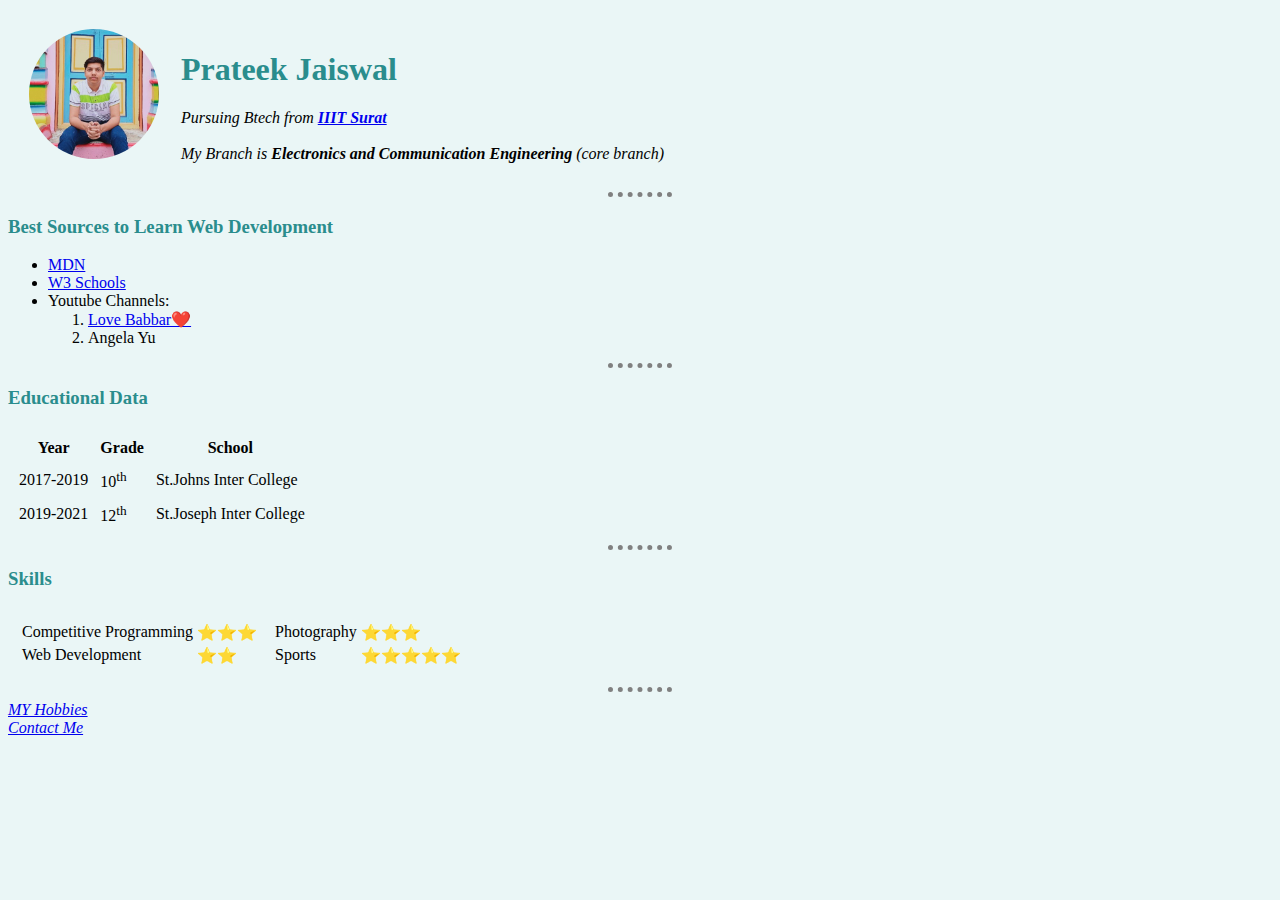
<file: HTML_personal_site/index.htm>
<!DOCTYPE html>
<html lang="en">
<head>
    <meta charset="UTF-8">
    <meta http-equiv="X-UA-Compatible" content="IE=edge">
    <meta name="viewport" content="width=device-width, initial-scale=1.0">
    <title>Prateek,s Personal Site</title>
    <link rel="stylesheet" href="CSS/styles.css">
   
</head>
<body>
    <table cellspacing="20">
        <tr>
            <td><img src="iamges\profile.jpg" alt="prateek profile picture" style="border-radius: 100%;height:130px;width: 130px;"></td>
            <td> <h1>Prateek Jaiswal</h1>
                <em>Pursuing Btech from <strong><a href="http://www.iiitsurat.ac.in/" title="visit Indian Institute of Information Technology">IIIT Surat</a></strong></em>
                <br>
                <br>
                <em>My Branch is <strong>Electronics and Communication Engineering</strong> (core branch)</em></td>
        </tr>
    </table>
    <hr >
    <h3> Best Sources to Learn Web Development</h3>
    <ul>
        <li><a href="https://developer.mozilla.org/en-US/" title="Visit Mozilla Developer Network">MDN</a></li>
        <li><a href="https://www.w3schools.com/" title="Visti W3 Schools">W3 Schools</a></li>
        <li>Youtube Channels:</li>
            <ol>
                <li><a href="https://www.youtube.com/@CodeHelp" title="visit his youtube channel">Love Babbar❤️</a></li>
                <li>Angela Yu</li> 
            </ol>
    </ul>
    <hr>
    <h3>Educational Data</h3>
    <table cellspacing="10" style="align-items: center;" >
        <thead>
            <th>Year</th>
            <th>Grade</th>
            <th>School</th>
        </thead>
        <tr >
            <td>2017-2019</td>
            <td>10<sup>th</sup></td>
            <td>St.Johns Inter College</td>
        </tr>
        <tr >
            <td>2019-2021</td>
            <td>12<sup>th</sup></td>
            <td>St.Joseph Inter College</td>
        </tr>
    </table>
    <hr>
    <h3>Skills</h3>
    <table cellspacing="10">
        <tr>
            <td>
                <table>
                    <tr>
                        <td>Competitive Programming</td>
                        <td>⭐⭐⭐</td>
                    </tr>
                    <tr>
                        <td>Web Development</td>
                        <td>⭐⭐</td>
                    </tr>
                </table>
            </td>
            <td>
                <table>
                    <tr>
                        <td>Photography</td>
                        <td>⭐⭐⭐</td>
                    </tr>
                    <tr>
                        <td>Sports</td>
                        <td>⭐⭐⭐⭐⭐</td>
                    </tr>
                </table>
            </td>
        </tr>
    </table>
    <hr size="3" >
    <a href="hobbies.htm"><em> MY Hobbies</em></a><br>
    <a href="contacts.html"><em> Contact Me</em></a>

</body>
</html>
</file>
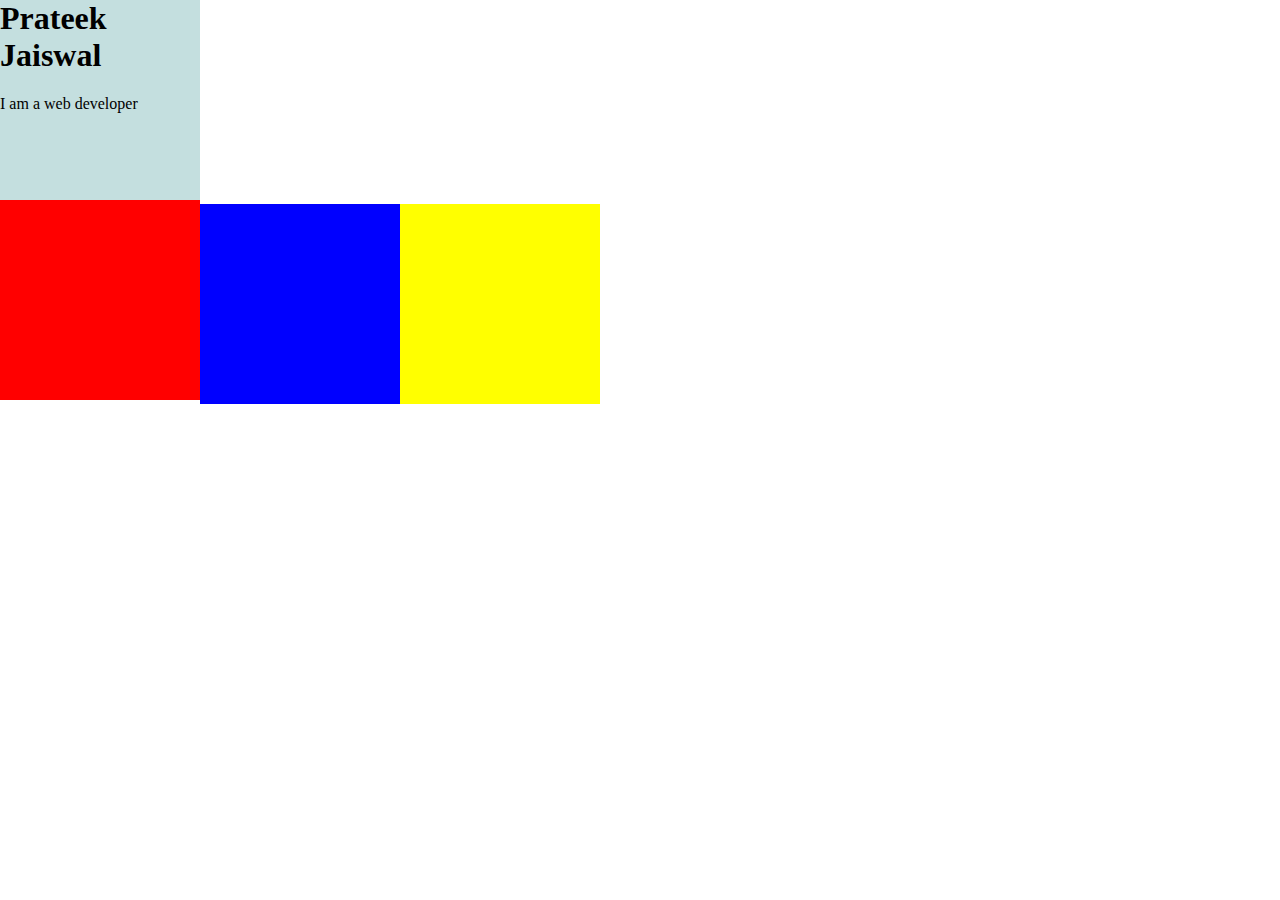
<file: CSS.my.site/imdex.html>
<!DOCTYPE html>
<html lang="en">
<head>
    <meta charset="UTF-8">
    <meta http-equiv="X-UA-Compatible" content="IE=edge">
    <meta name="viewport" content="width=device-width, initial-scale=1.0">
    <title>Prateek's Site</title>
    <link rel="stylesheet" href="CSS/styles.css">
    <link rel="icon" href="images/favicon.ico">
</head>
<body>
    <div class="top-container">
        <h1>Prateek Jaiswal</h1>
        <p>I am a web developer</p>
    </div>
    <div class="middle-container">
    </div>
    <div class="bottom">

    </div>
    <div class="extra"></div>
</body>
</html>
</file>
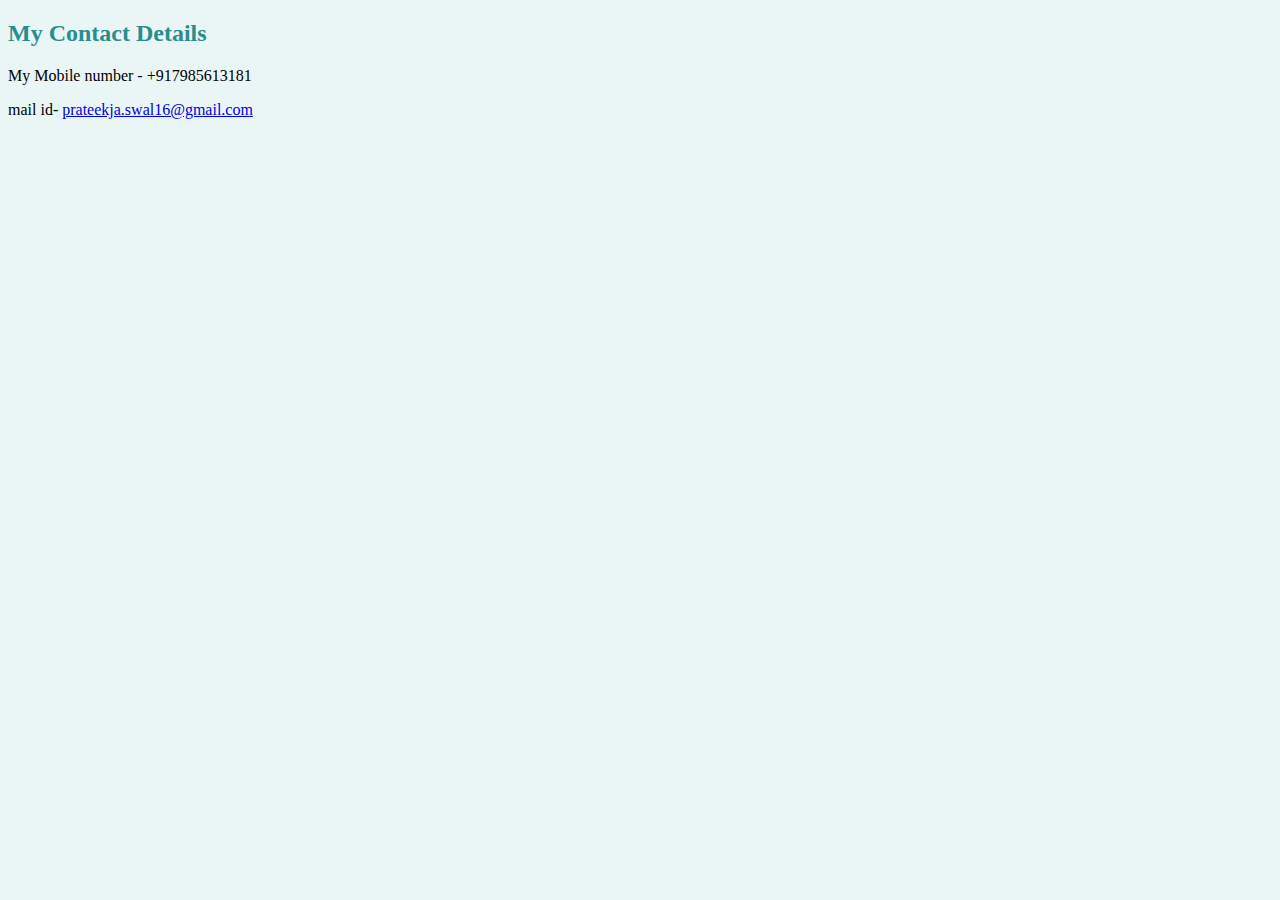
<file: HTML_personal_site/contacts.html>
<!DOCTYPE html>
<html lang="en">
<head>
    <meta charset="UTF-8">
    <meta http-equiv="X-UA-Compatible" content="IE=edge">
    <meta name="viewport" content="width=device-width, initial-scale=1.0">
    <title>Document</title>
    <link rel="stylesheet" href="CSS/styles.css">
</head>
<body>
    <h2>My Contact Details</h2>
    <p>My Mobile number - +917985613181</p>
    <p>mail id- <a href="mailto:prateekja.swal16@gmail.com">prateekja.swal16@gmail.com</a>  </p>
</body>
</html>
</file>
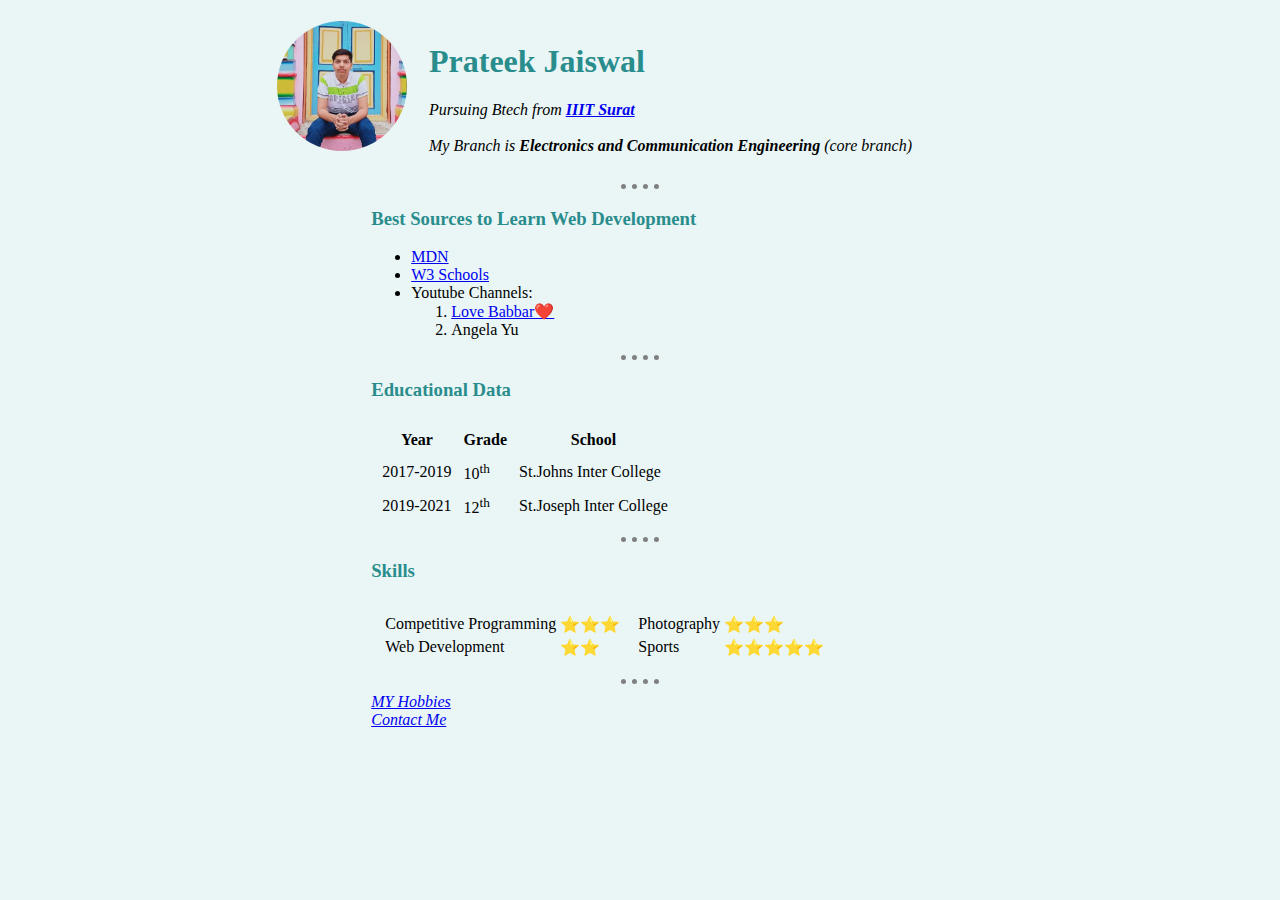
<file: HTML_personal_site/gujarati.html>
<!DOCTYPE html>
<html lang="en">
  <head>
    <meta charset="UTF-8" />
    <meta http-equiv="X-UA-Compatible" content="IE=edge" />
    <meta name="viewport" content="width=device-width, initial-scale=1.0" />
    <title>Prateek,s Personal Site</title>
    <link rel="stylesheet" href="CSS/styles.css" />
    <style>
      body {
        width: 60vw;
        margin: auto;
      }
      .align {
        width: 70%;
        margin: auto;
      }
    </style>
  </head>
  <body>
    <table cellspacing="20">
      <tr>
        <td>
          <img
            src="iamges\profile.jpg"
            alt="prateek profile picture"
            style="border-radius: 100%; height: 130px; width: 130px"
          />
        </td>
        <td>
          <h1>Prateek Jaiswal</h1>
          <em
            >Pursuing Btech from
            <strong
              ><a
                href="http://www.iiitsurat.ac.in/"
                title="visit Indian Institute of Information Technology"
                >IIIT Surat</a
              ></strong
            ></em
          >
          <br />
          <br />
          <em
            >My Branch is
            <strong>Electronics and Communication Engineering</strong> (core
            branch)</em
          >
        </td>
      </tr>
    </table>
    <hr />
    <div class="align">
      <h3>Best Sources to Learn Web Development</h3>
      <ul>
        <li>
          <a
            href="https://developer.mozilla.org/en-US/"
            title="Visit Mozilla Developer Network"
            >MDN</a
          >
        </li>
        <li>
          <a href="https://www.w3schools.com/" title="Visti W3 Schools"
            >W3 Schools</a
          >
        </li>
        <li>Youtube Channels:</li>
        <ol>
          <li>
            <a
              href="https://www.youtube.com/@CodeHelp"
              title="visit his youtube channel"
              >Love Babbar❤️</a
            >
          </li>
          <li>Angela Yu</li>
        </ol>
      </ul>
    </div>
    <hr />
    <div class="align">
      <h3>Educational Data</h3>
      <table cellspacing="10" style="align-items: center">
        <thead>
          <th>Year</th>
          <th>Grade</th>
          <th>School</th>
        </thead>
        <tr>
          <td>2017-2019</td>
          <td>10<sup>th</sup></td>
          <td>St.Johns Inter College</td>
        </tr>
        <tr>
          <td>2019-2021</td>
          <td>12<sup>th</sup></td>
          <td>St.Joseph Inter College</td>
        </tr>
      </table>
    </div>
    <hr />
    <div class="align">
      <h3>Skills</h3>
      <table cellspacing="10">
        <tr>
          <td>
            <table>
              <tr>
                <td>Competitive Programming</td>
                <td>⭐⭐⭐</td>
              </tr>
              <tr>
                <td>Web Development</td>
                <td>⭐⭐</td>
              </tr>
            </table>
          </td>
          <td>
            <table>
              <tr>
                <td>Photography</td>
                <td>⭐⭐⭐</td>
              </tr>
              <tr>
                <td>Sports</td>
                <td>⭐⭐⭐⭐⭐</td>
              </tr>
            </table>
          </td>
        </tr>
      </table>
    </div>
    <hr size="3" />
    <div class="align">
        <a href="hobbies.htm"><em> MY Hobbies</em></a
            ><br />
            <a href="contacts.html"><em> Contact Me</em></a>
    </div>
  </body>
</html>
</file>
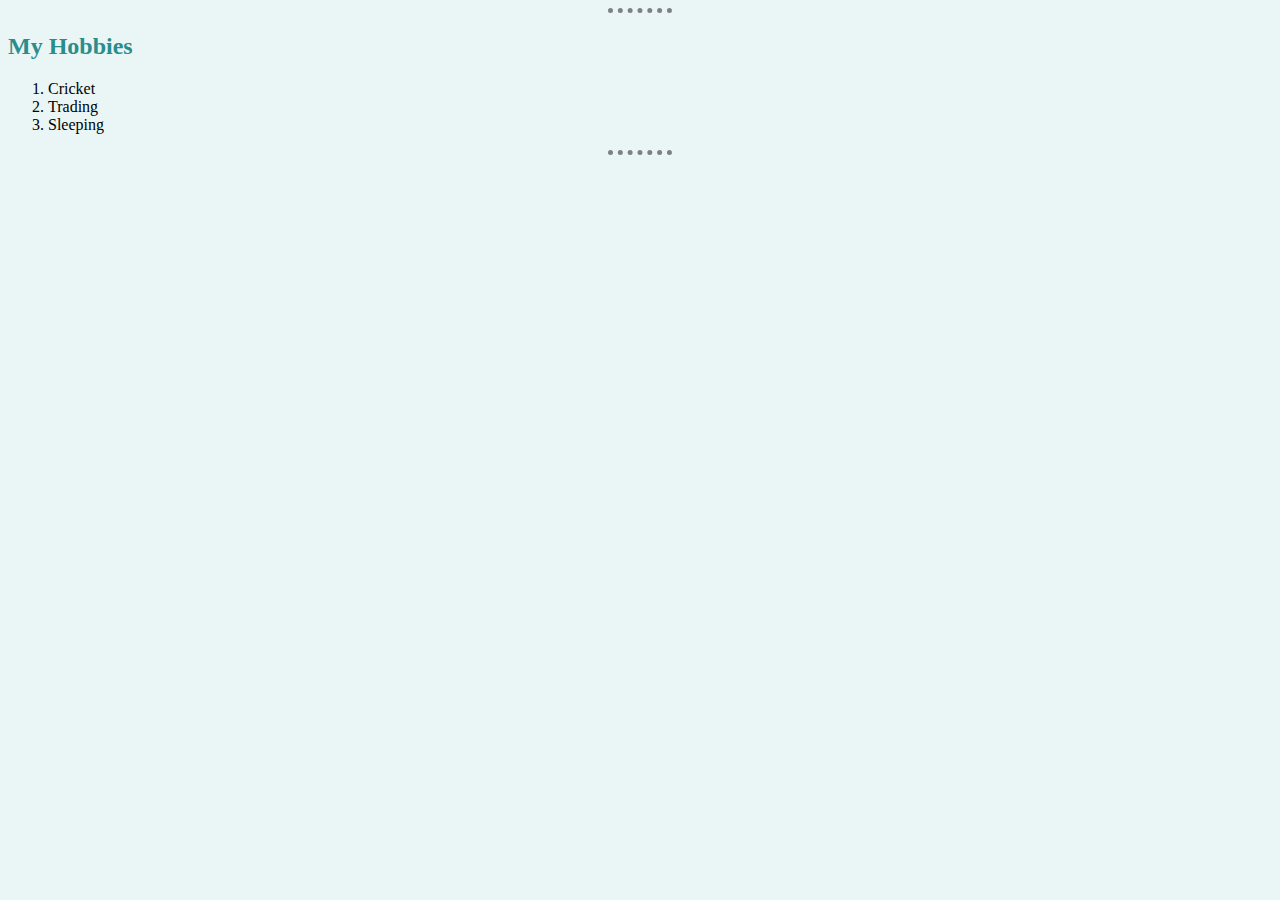
<file: HTML_personal_site/hobbies.htm>
<!DOCTYPE html>
<html lang="en">
<head>
    <meta charset="UTF-8">
    <meta http-equiv="X-UA-Compatible" content="IE=edge">
    <meta name="viewport" content="width=device-width, initial-scale=1.0">
    <title>My Hobbies</title>
    <link rel="stylesheet" href="CSS/styles.css">
</head>
<body>
    <hr>
    <h2>My Hobbies</h2>
    <ol>
        <li>Cricket</li>
        <li>Trading</li>
        <li>Sleeping</li>
    </ol>
    <hr>
</body>
</html>
</file>
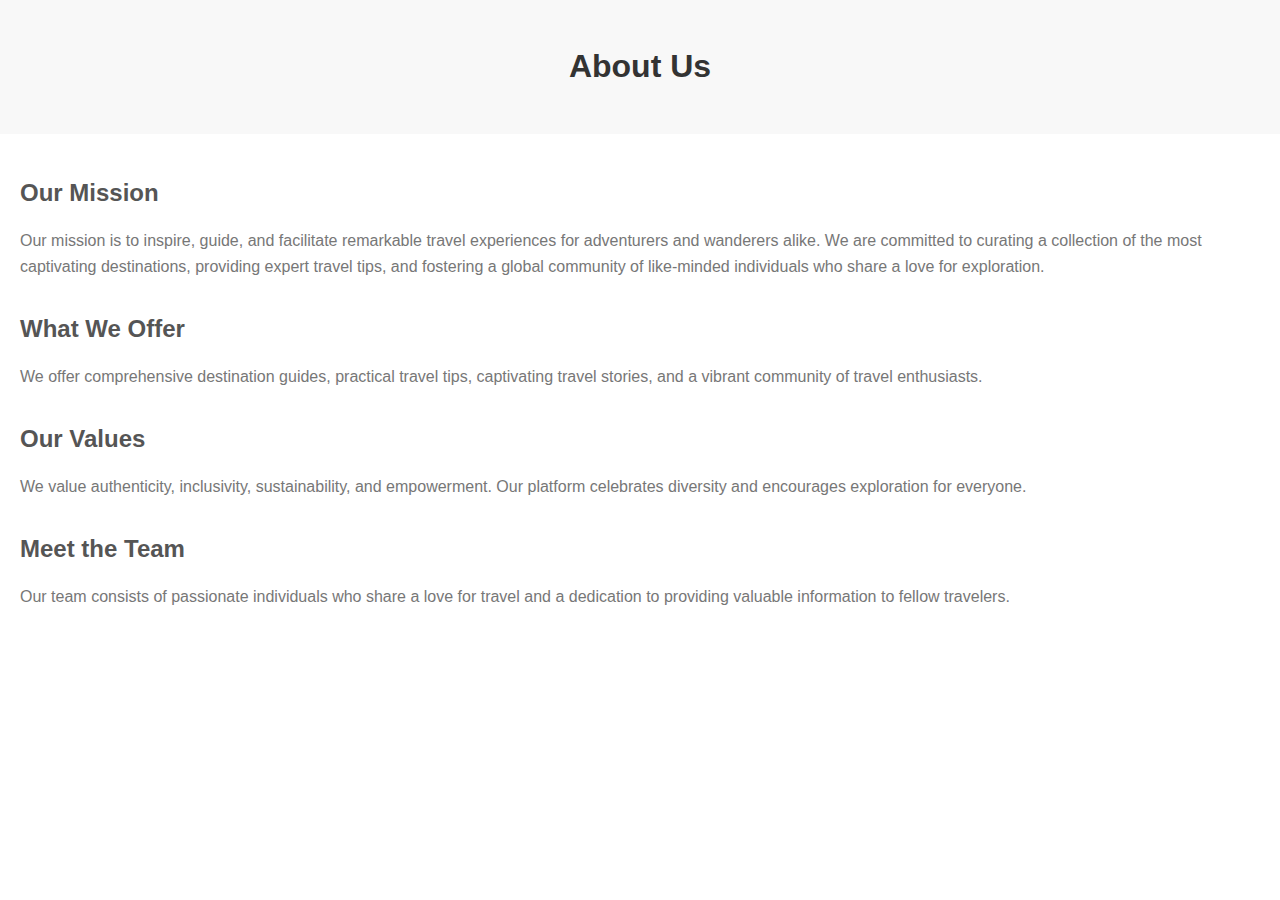
<file: Travel.exam/about.htm>
<!DOCTYPE html>
<html lang="en">
<head>
    <meta charset="UTF-8">
    <meta name="viewport" content="width=device-width, initial-scale=1.0">
    <style>
        body {
            font-family: Arial, sans-serif;
            line-height: 1.6;
            margin: 0;
            padding: 0;
        }
        header, footer {
            background-color: #f8f8f8;
            padding: 20px;
            text-align: center;
        }
        header h1 {
            color: #333;
        }
        main {
            padding: 20px;
        }
        section {
            margin-bottom: 30px;
        }
        h2 {
            color: #555;
            margin-bottom: 10px;
        }
        p {
            color: #777;
        }
        a {
            color: #007bff;
            text-decoration: none;
        }
        footer p {
            font-size: 14px;
            color: #777;
        }
    </style>
    <title>About Us - Travel Explorer</title>
</head>
<body>
    <header>
        <h1>About Us</h1>
    </header>
    <main>
        <section class="mission">
            <h2>Our Mission</h2>
            <p>Our mission is to inspire, guide, and facilitate remarkable travel experiences for adventurers and wanderers alike. We are committed to curating a collection of the most captivating destinations, providing expert travel tips, and fostering a global community of like-minded individuals who share a love for exploration.</p>
        </section>
        
        <section class="offer">
            <h2>What We Offer</h2>
            <p>We offer comprehensive destination guides, practical travel tips, captivating travel stories, and a vibrant community of travel enthusiasts.</p>
        </section>
        
        <section class="values">
            <h2>Our Values</h2>
            <p>We value authenticity, inclusivity, sustainability, and empowerment. Our platform celebrates diversity and encourages exploration for everyone.</p>
        </section>
        
        <section class="team">
            <h2>Meet the Team</h2>
            <p>Our team consists of passionate individuals who share a love for travel and a dedication to providing valuable information to fellow travelers.</p>
        </section>
    </main>
</body>
</html>
</file>
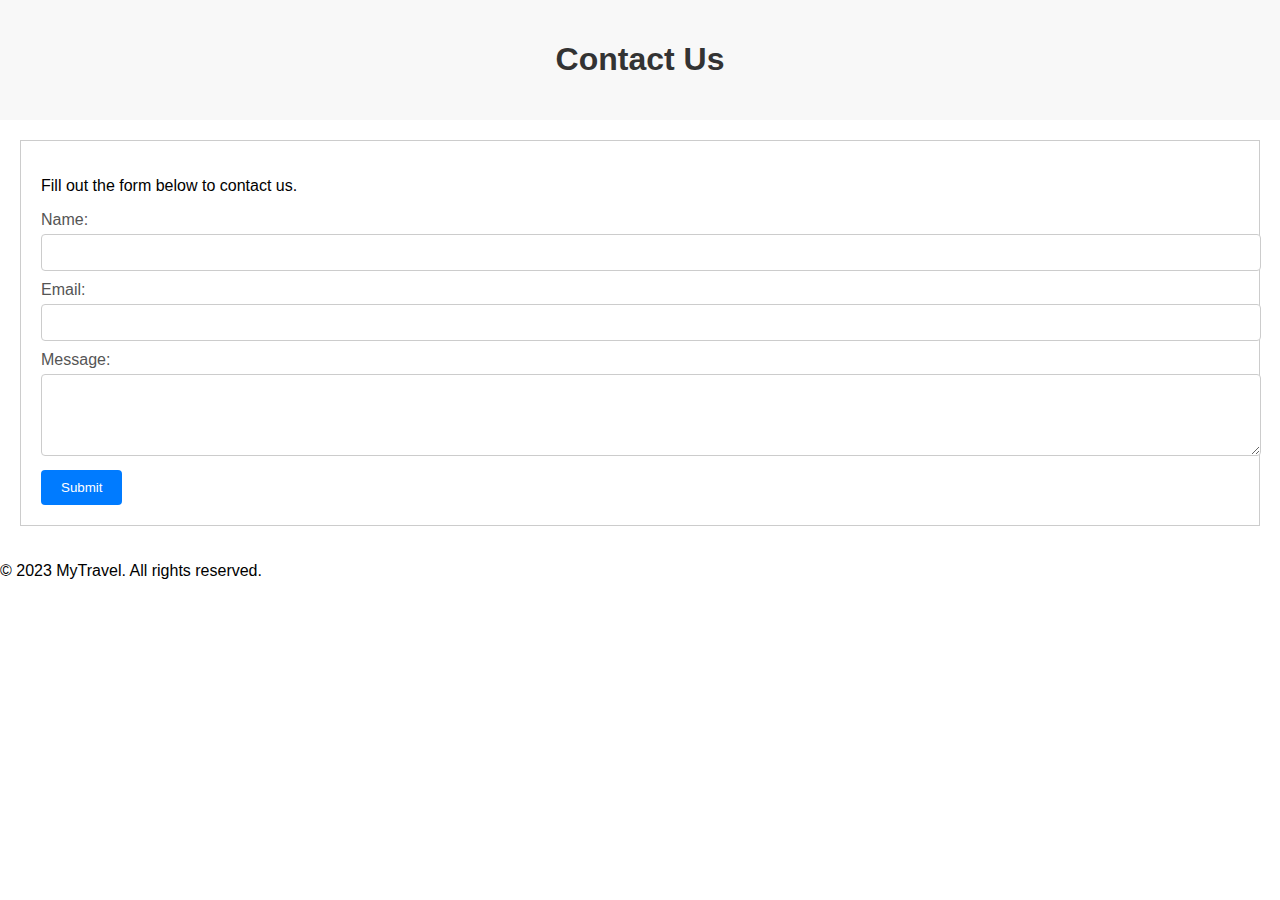
<file: Travel.exam/contact.htm>
<!DOCTYPE html>
<html lang="en">
<head>
    <meta charset="UTF-8">
    <meta name="viewport" content="width=device-width, initial-scale=1.0">
    <style>
        body {
            font-family: Arial, sans-serif;
            margin: 0;
            padding: 0;
        }
        header {
            background-color: #f8f8f8;
            padding: 20px;
            text-align: center;
        }
        header h1 {
            color: #333;
        }
        main {
            padding: 20px;
        }
        .contact {
            border: 1px solid #ccc;
            padding: 20px;
        }
        label {
            display: block;
            margin-bottom: 5px;
            color: #555;
        }
        input[type="text"], input[type="email"], textarea {
            width: 100%;
            padding: 10px;
            margin-bottom: 10px;
            border: 1px solid #ccc;
            border-radius: 4px;
        }
        button[type="submit"] {
            background-color: #007bff;
            color: white;
            padding: 10px 20px;
            border: none;
            border-radius: 4px;
            cursor: pointer;
        }
        button[type="submit"]:hover {
            background-color: #0056b3;
        }
    </style>
    <title>Contact Us - Travel Explorer</title>
</head>
<body>
    <header>
        <h1>Contact Us</h1>
    </header>
    <main>
        <section class="contact">
            <p> Fill out the form below to contact us.</p>
            <form id="contactForm">
                <label for="name">Name:</label>
                <input type="text" id="name" name="name" required>
                
                <label for="email">Email:</label>
                <input type="email" id="email" name="email" required>
                
                <label for="message">Message:</label>
                <textarea id="message" name="message" rows="4" required></textarea>
                
                <button type="submit" id="submitButton">Submit</button>
            </form>
        </section>
    </main>
    <footer>
        <p>&copy; 2023 MyTravel. All rights reserved.</p>
    </footer>
</body>
</html>
</file>
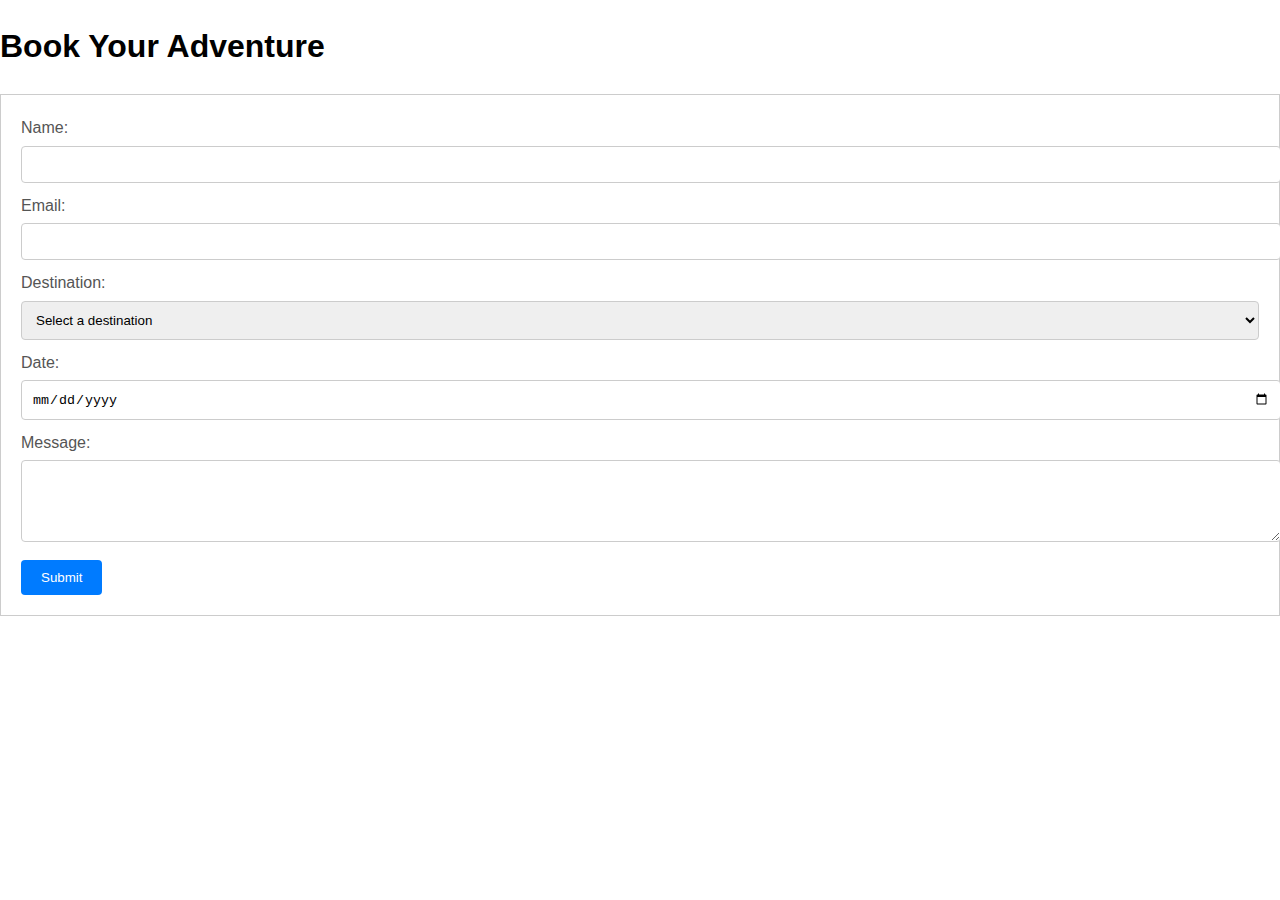
<file: Travel.exam/for.htm>
<!DOCTYPE html>
<html lang="en">
<head>
    <meta charset="UTF-8">
    <meta name="viewport" content="width=device-width, initial-scale=1.0">
    <style>
        body {
            font-family: Arial, sans-serif;
            line-height: 1.6;
            margin: 0;
            padding: 0;
        }
        form {
            border: 1px solid #ccc;
            padding: 20px;
            margin-top: 20px;
        }
        label {
            display: block;
            margin-bottom: 5px;
            color: #555;
        }
        input[type="text"], input[type="email"], select, textarea, input[type="date"] {
            width: 100%;
            padding: 10px;
            margin-bottom: 10px;
            border: 1px solid #ccc;
            border-radius: 4px;
        }
        button[type="submit"] {
            background-color: #007bff;
            color: white;
            padding: 10px 20px;
            border: none;
            border-radius: 4px;
            cursor: pointer;
        }
        button[type="submit"]:hover {
            background-color: #0056b3;
        }
    </style>
    <title>Book Your Adventure - Travel Explorer</title>
</head>
<body>
    <header>
        <h1>Book Your Adventure</h1>
    </header>
    <main>
        <section class="booking">
            <form id="bookingForm">
                <label for="name">Name:</label>
                <input type="text" id="name" name="name" required>
                
                <label for="email">Email:</label>
                <input type="email" id="email" name="email" required>
                
                <label for="destination">Destination:</label>
                <select id="destination" name="destination" required>
                    <option value="" disabled selected>Select a destination</option>
                    <option value="destination1">Paris</option>
                    <option value="destination2">London</option>
                    <option value="destination2">Maldives</option>
                </select>
                
                <label for="date">Date:</label>
                <input type="date" id="date" name="date" required>
                
                <label for="message">Message:</label>
                <textarea id="message" name="message" rows="4"></textarea>
                
                <button type="submit" id="submitButton">Submit</button>
            </form>
        </section>
    </main>
    <script>
        document.getElementById("bookingForm").addEventListener("submit", function(event) {
            event.preventDefault();
            alert("Form Booked");
        });
    </script>
</body>
</html>
</file>
<file: HTML_personal_site/CSS/styles.css>
body {
    background-color: #EAF6F6;
}
hr{
    border-style:none;
    border-top-style:dotted;
    border-color: grey;
    border-width: 5px;
    width: 5%;
}
h1,h2,h3{
    color: #2a8d8d;
}
img:hover{
    background-color: gold;
}
</file>
<file: CSS.my.site/CSS/styles.css>
.top-container{
    background-color: #C4DFDF;
    
    height: 200px;
    width:200px;
    
}
body{
    margin: 0px;
}
h1{
    margin-top: 0px;
}
.middle-container{
    background-color: red;
    display: inline-block;
    height: 200px;
    width:200px;
    position: relative;
    
}
.bottom{
    background-color: blue;
    height: 200px;
    width:200px;
    position: relative;
    bottom: 200px;
    left: 200px;
    /* right: 200px; */
}
.extra{
    background-color: yellow;
    height: 200px;
    width:200px;
    position:relative;
    bottom:400px;
    left:400px
    
}
</file>
